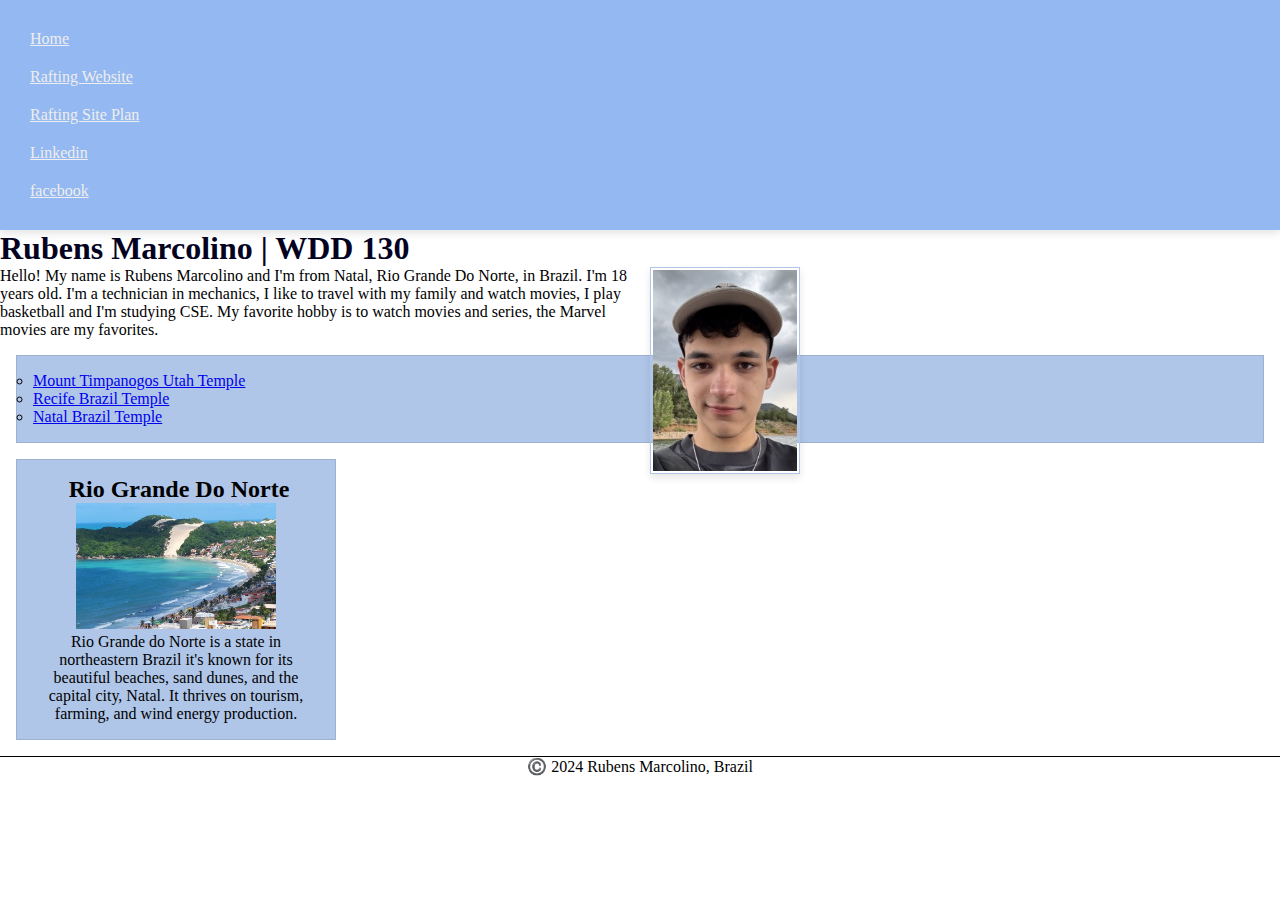
<file: index.html>
<!DOCTYPE html>
<html lang="en-US">
    <head>
        <meta charset="utf-8">
        <meta name="viewport" content="width=device-width, initial-scale=1.0">
        <title>Rubens Marcolino | WDD 130</title>
        <meta name="description" content="Rubens Marcolino | WDD130 - home page">
        <meta name="author" content="Rubens Marcolino">
        <link rel="stylesheet" href="styles/styles.css">
    </head>

    <body>

        <header>
            <nav>
                <ul>
                 <a href="#">Home</a>
                 <a href="wwr/">Rafting Website</a>
                 <a href="wwr/site-plan-rafting.html">Rafting Site Plan</a>
                 <a href="https://www.linkedin.com/in/rubens-marcolino-31339031a/">Linkedin</a>
                 <a href="https://facebook.com">facebook</a>
                </ul>
            </nav>
        </header>

        <main>
            <h1>Rubens Marcolino | WDD 130</h1>
            <img src="images/profile.jpg" alt="Hello, my name is Rubens Marcolino" width="200">

            <p>Hello! My name is Rubens Marcolino and I'm from Natal, Rio Grande Do Norte, in Brazil. I'm 18 years old. I'm a technician in mechanics,
            I like to travel with my family and watch movies, I play basketball and I'm studying CSE. My favorite hobby is to watch
            movies and series, the Marvel movies are my favorites.</p>
        </main>

        <ul>
            <ul class="box">
            <li><a href="https://www.churchofjesuschrist.org/temples/details/mount-timpanogos-utah-temple?lang=eng">Mount Timpanogos Utah Temple</a></li>
            <li><a href="https://www.churchofjesuschrist.org/temples/details/recife-brazil-temple?lang=eng">Recife Brazil Temple</a></li>
            <li><a href="https://www.churchofjesuschrist.org/temples/details/natal-brazil-temple?lang=eng">Natal Brazil Temple</a></li>
            </ul>
        </ul>

        <aside>
            <aside class="box">
            <h2>Rio Grande Do Norte</h2>
            <img src="images/rgn.jpg" alt="Landscape of the capital of Rio Grande Do Norte">
            <p>Rio Grande do Norte is a state in northeastern Brazil it's known for its beautiful beaches, sand dunes, and the capital city, Natal. It thrives on tourism, farming, and wind energy production.</p>
            </aside>
        </aside>

        <footer>
            <p>©️ 2024 Rubens Marcolino, Brazil</p>
        </footer>

    </body>
<!-- last modified in oct 3-->
</html>
</file>
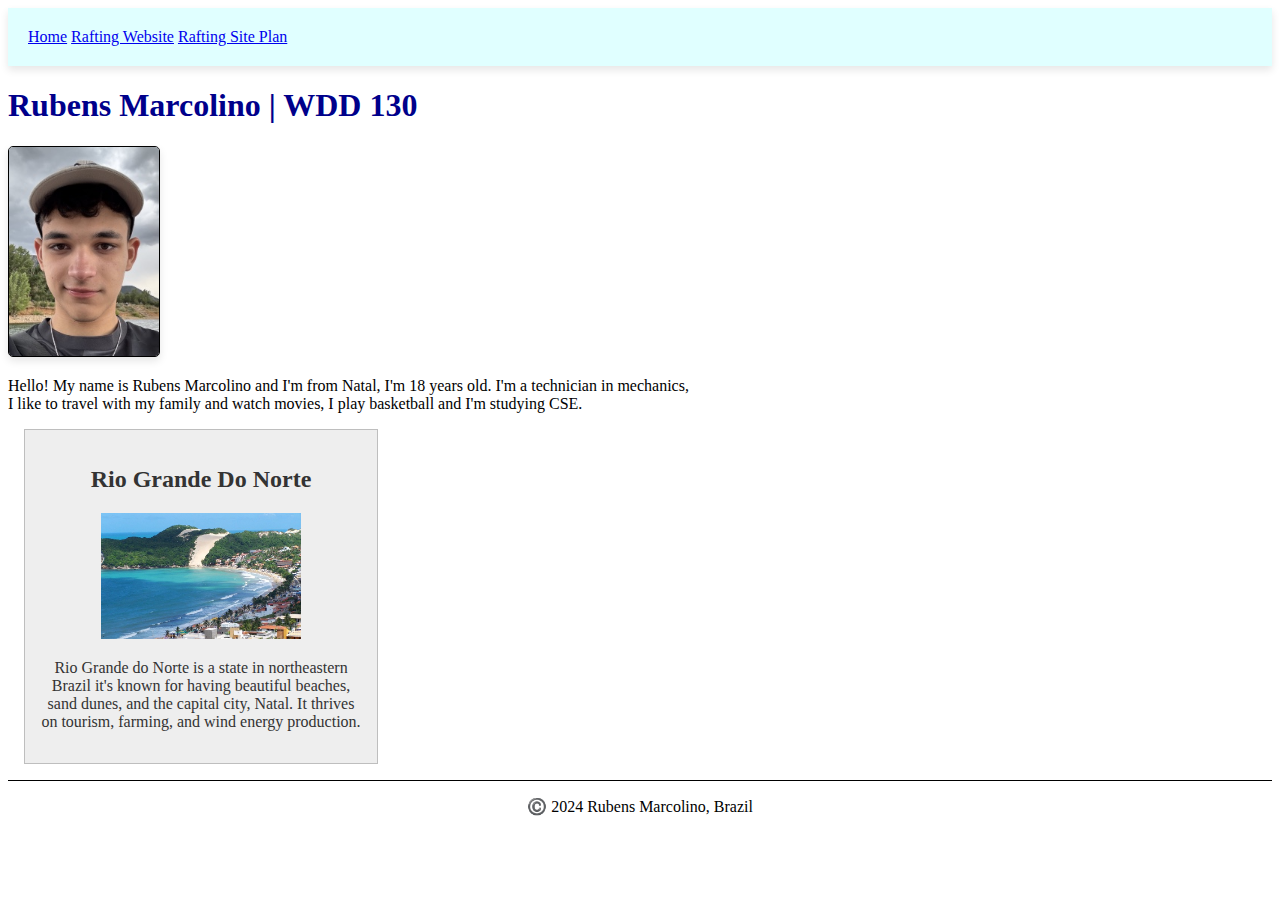
<file: WDD130-WWB-CURRICULUM/index.html>
<!DOCTYPE html>
<html lang="en-US">
    <head>
        <meta charset="utf-8">
        <meta name="viewport" content="width=device-width, initial-scale=1.0">
        <title>Rubens Marcolino | WDD 130</title>
        <meta name="description" content="Rubens Marcolino | WDD130 - home page">
        <meta name="author" content="Rubens Marcolino">
        <link rel="stylesheet" href="styles/styles.css">
    </head>

    <body>

        <header>
            <nav>
                <a href="#">Home</a>
                <a href="wwr/">Rafting Website</a>
                <a href="wwr/site-plan-rafting.html">Rafting Site Plan</a>
            </nav>
        </header>

        <main>
            <h1>Rubens Marcolino | WDD 130</h1>
            <img src="images/profile.jpg" alt="Hello, my name is Rubens Marcolino" width="200">

            <p>Hello! My name is Rubens Marcolino and I'm from Natal, I'm 18 years old. I'm a technician in mechanics,
                <br> I like to travel with my family and watch movies, I play basketball and I'm studying CSE.</p>
        </main>

        <aside>
            <h2>Rio Grande Do Norte</h2>
            <img src="images/rgn.jpg" alt="Landscape of the capital of Rio Grande Do Norte">
            <p>Rio Grande do Norte is a state in northeastern Brazil it's known for having beautiful beaches, sand dunes, and the capital city, Natal. It thrives on tourism, farming, and wind energy production.</p>
        </aside>

        <footer>
            <p>©️ 2024 Rubens Marcolino, Brazil</p>
        </footer>
        
    </body>
</html>
</file>
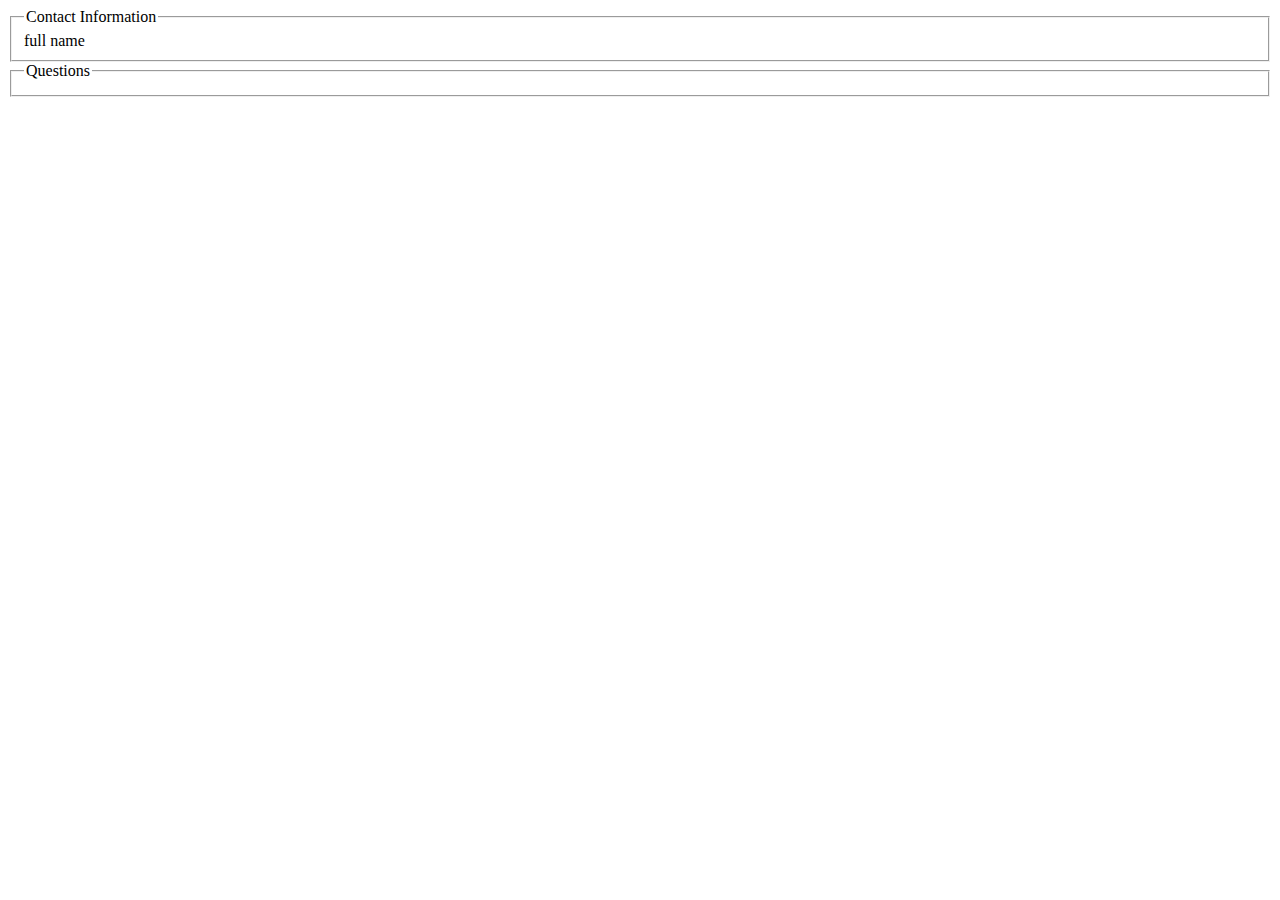
<file: week05/poll-form.html>
<!DOCTYPE html>
<html lang="en">
<head>
    <meta charset="UTF-8">
    <meta name="viewport" content="width=device-width, initial-scale=1.0">
    <title>Document</title>
    <link rel="style" href="styles/poll-form.css">
</head>
<body>
    <main>
        <form>
            <fieldset>
                <legend>Contact Information</legend>
                <label for="Full Name">full name</label>
            </fieldset>
            <fieldset>
                <legend>Questions</legend>
            </fieldset>
        </form>
    </main>
    
</body>
</html>
</file>
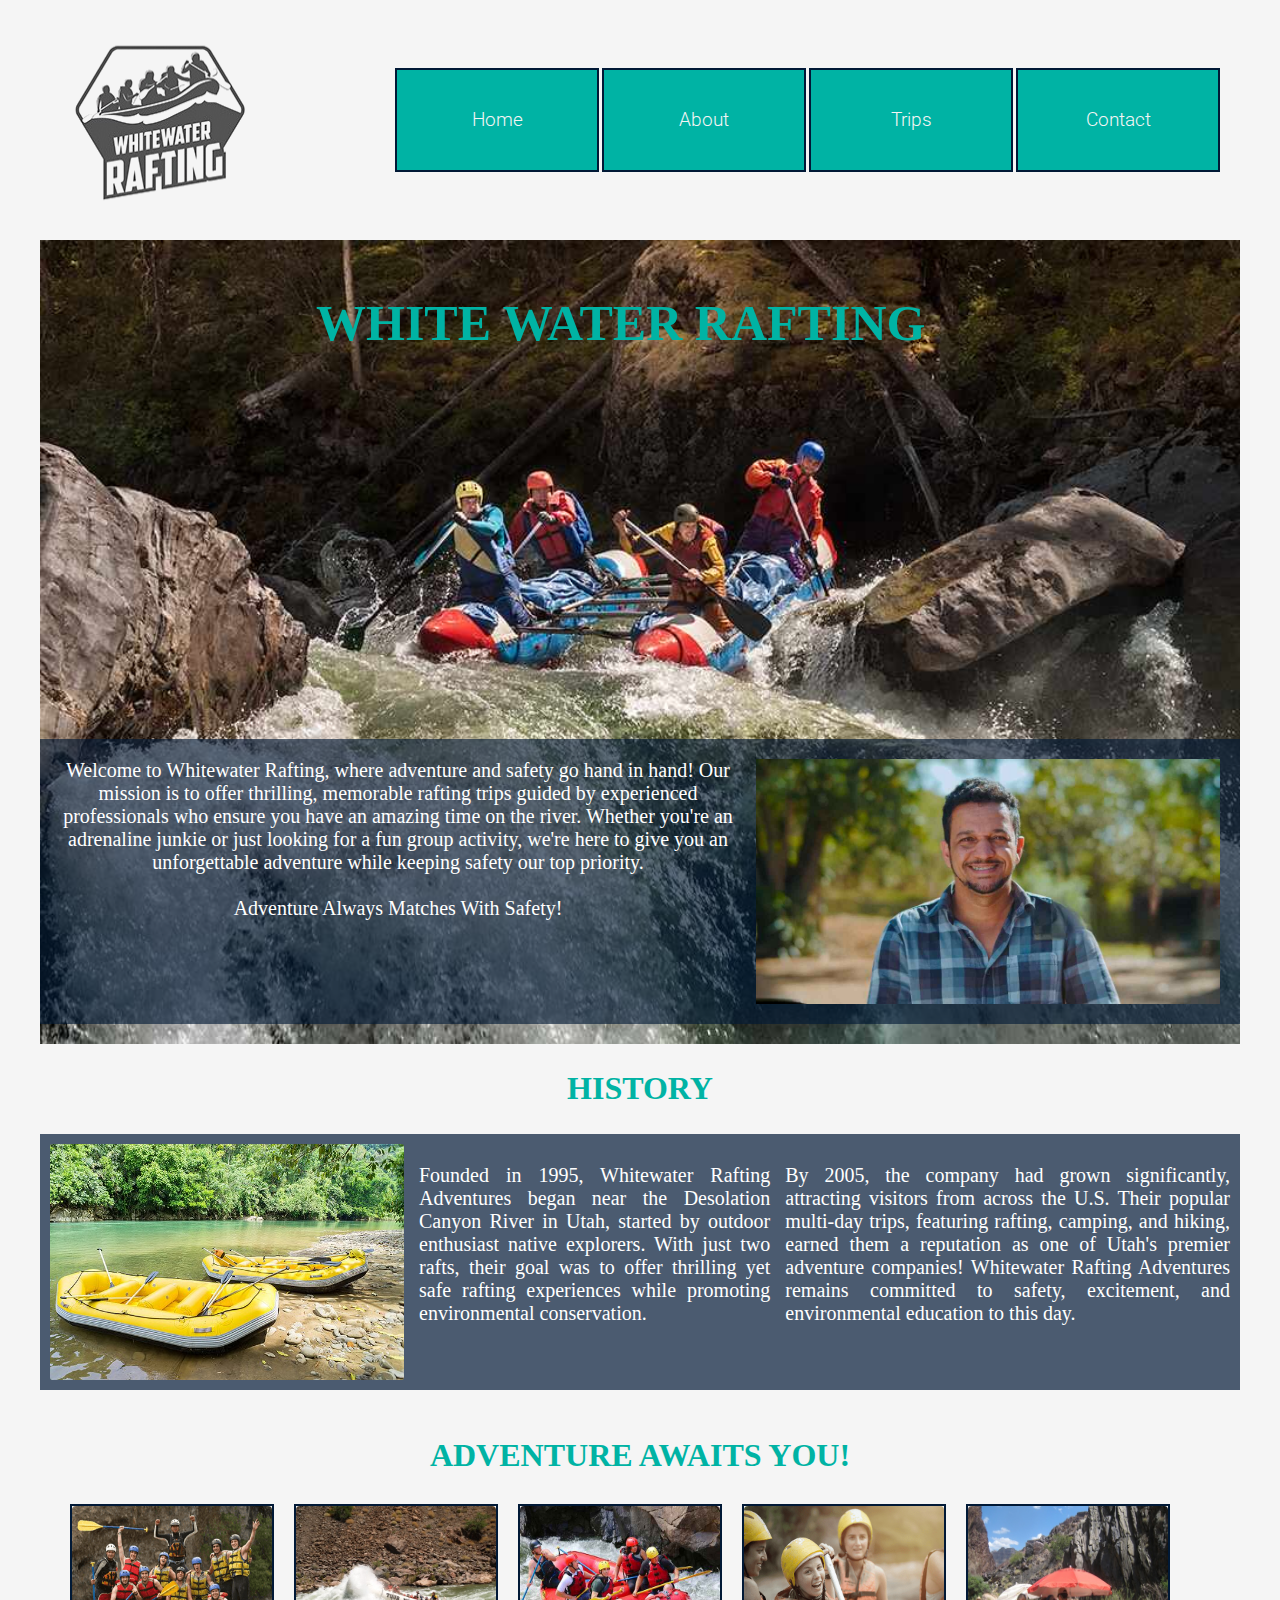
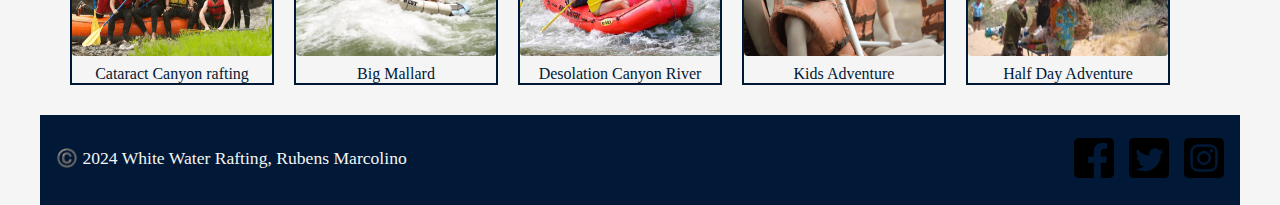
<file: wwr/about.html>
<!DOCTYPE html>
<html lang="en-US">
<head>
    <meta charset="UTF-8">
    <meta name="viewport" content="width=device-width, initial-scale=1.0">
    <title>White Water Rafting About Us Page</title>
    <meta name="description" content="Rubens Marcolino | WDD130 - about us page">
    <meta name="author" content="Rubens Marcolino">
    <link rel="preconnect" href="https://fonts.googleapis.com">
    <link rel="preconnect" href="https://fonts.gstatic.com" crossorigin>
    <link href="https://fonts.googleapis.com/css2?family=Oswald:wght@200..700&family=Roboto:wght@300;400;700&display=swap" rel="stylesheet">
    <link rel="stylesheet" href="styles/rafting.css">
</head>
<body>

    <header>

        <img src="images/clear-logo.png" alt="White Water Rafting Logo">

        <nav>
            <a href="index.html">Home</a>
            <a href="about.html">About</a>
            <a href="trips.html">Trips</a>
            <a href="contact.html">Contact</a>
        </nav>
    </header>

    <main>

        <div class="hero">
            <img src="images/hero-background.jpeg" alt="Rafting Adventure">


         <h1> WHITE WATER RAFTING </h1>

         <article>
            <img src="images/happy-man.jpg" alt="Happy client">
                <p>Welcome to Whitewater Rafting, where adventure and safety go hand in hand! Our mission is to offer thrilling, memorable rafting trips guided by experienced professionals who ensure you have 
                an amazing time on the river. Whether you're an adrenaline junkie or just looking for a fun group activity, we're here to give you an unforgettable adventure while keeping safety our top priority.
            <br><br>
              Adventure Always Matches With Safety!</p>
         </article>
        </div>

        <section class="history">
            <h2>HISTORY</h2>

         <div class="history-center">
            <p>Founded in 1995, Whitewater Rafting Adventures began near the Desolation Canyon River in Utah, started by outdoor enthusiast native explorers. With just two rafts, their goal was to offer thrilling
                 yet safe rafting experiences while promoting environmental conservation.</p>
                 <img src="images/history-picture.jpeg" alt="Boats in the river">
                 <p>By 2005, the company had grown significantly, attracting visitors from across the U.S. Their popular multi-day trips, featuring rafting, camping, and hiking,
                 earned them a reputation as one of Utah's premier adventure companies!
                Whitewater Rafting Adventures remains committed to safety, excitement, and environmental education to this day.</p>
         </div>
        </section>

        <section class="adventures">
            <h2>ADVENTURE AWAITS YOU!</h2>

            <div class="adventure-gallery">
                <figure>
                    <img src="images/raft1.png" alt="People">
                    <figcaption>Cataract Canyon rafting</figcaption>
                </figure>

                <figure>
                    <img src="images/raft2.jpg" alt="Boat rafting">
                    <figcaption>Big Mallard</figcaption>
                </figure>

                <figure>
                    <img src="images/raft3.jpg" alt="People rafting">
                    <figcaption>Desolation Canyon River</figcaption>
                </figure>

                <figure>
                    <img src="images/raft4.png" alt="Happy girl">
                    <figcaption>Kids Adventure</figcaption>
                </figure>

                <figure>
                    <img src="images/raft5.jpg" alt="Lunch time">
                    <figcaption>Half Day Adventure</figcaption>
                </figure>
            </div>
         </section>

    </main>

    <footer>

        <p> ©️ 2024 White Water Rafting, Rubens Marcolino</p>

        <nav class="sociallinks">

            <a href="https://facebook.com">
                <img src="images/Rounded_Facebook_svg-128.webp" alt="Facebook">
            </a>
            <a href="https://twitter.com">
                <img src="images/Rounded_Twitter5_svg-128.webp" alt="Twitter">
                </a>
            <a href="https://instagram.com">
                <img src="images/Rounded_Instagram_svg-128.webp" alt="Instagram">
            </a>
        </nav>

    </footer>

</body>
</html>
</file>
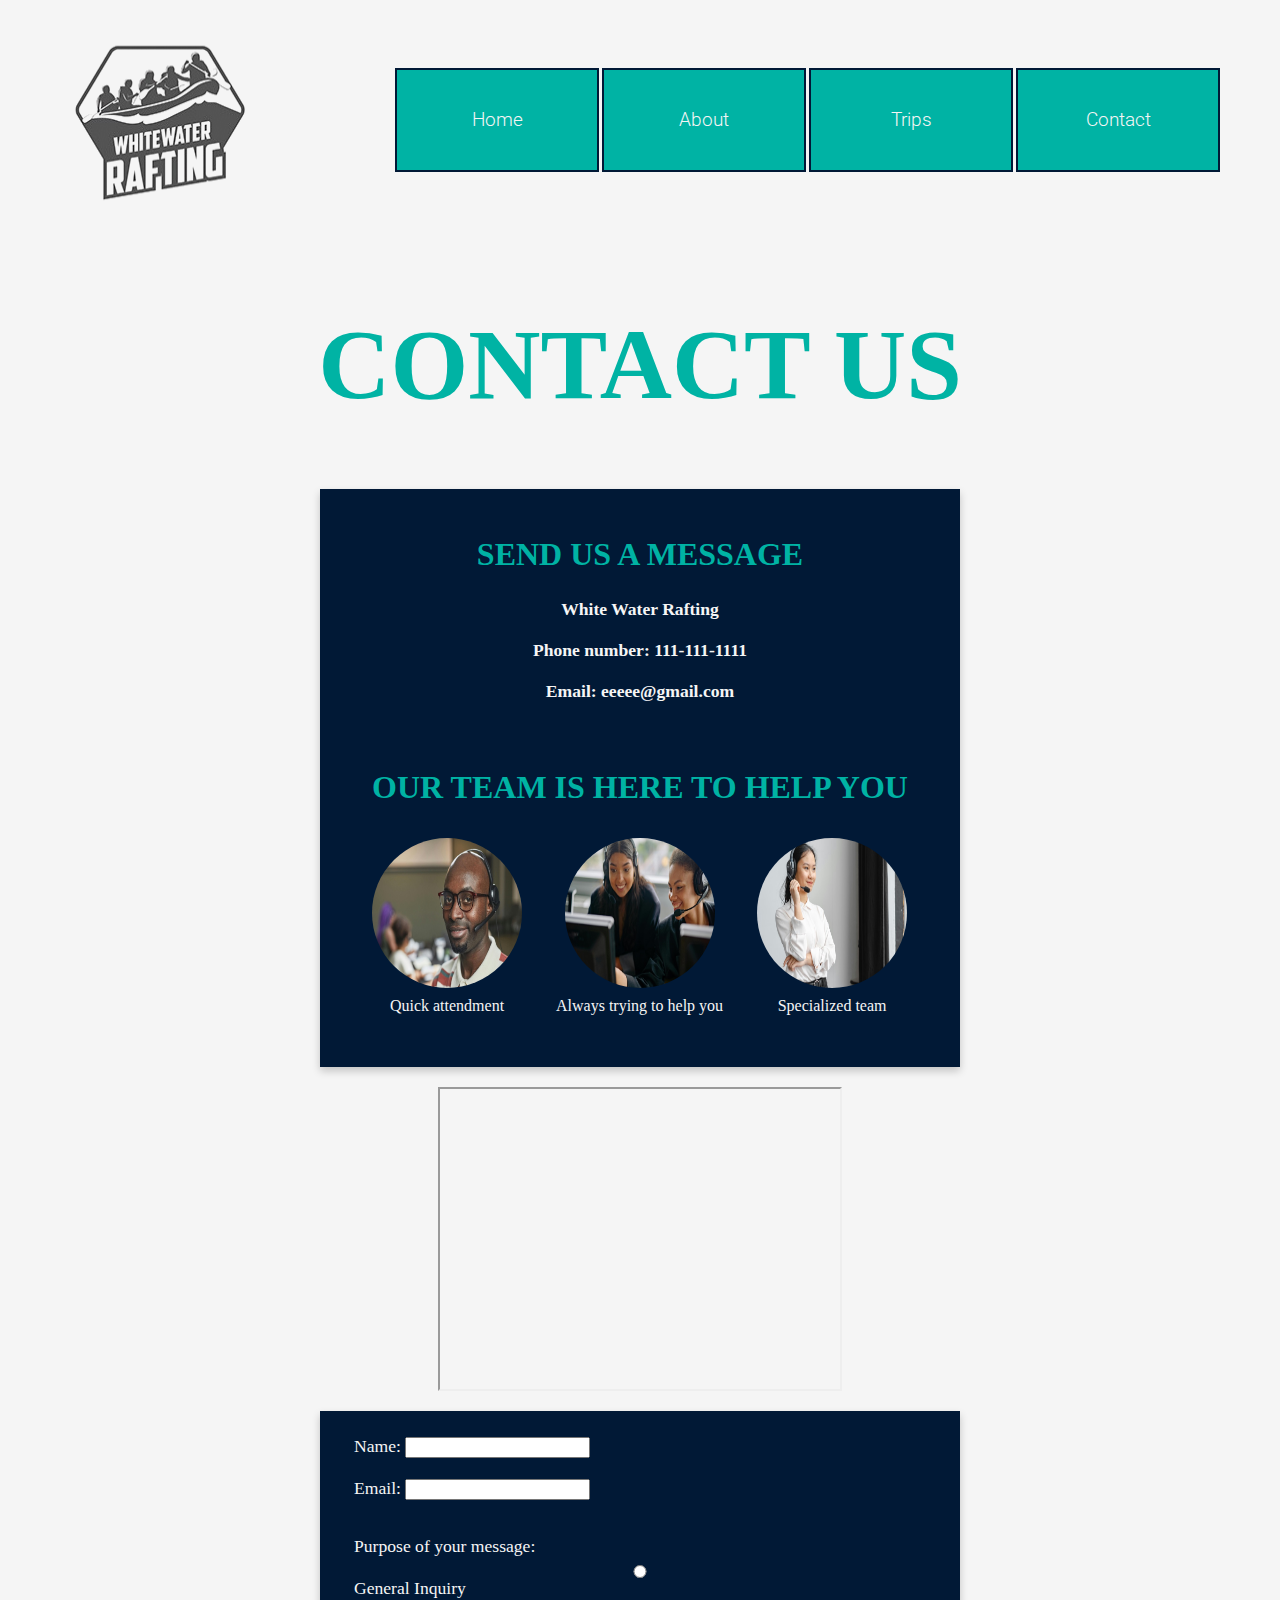
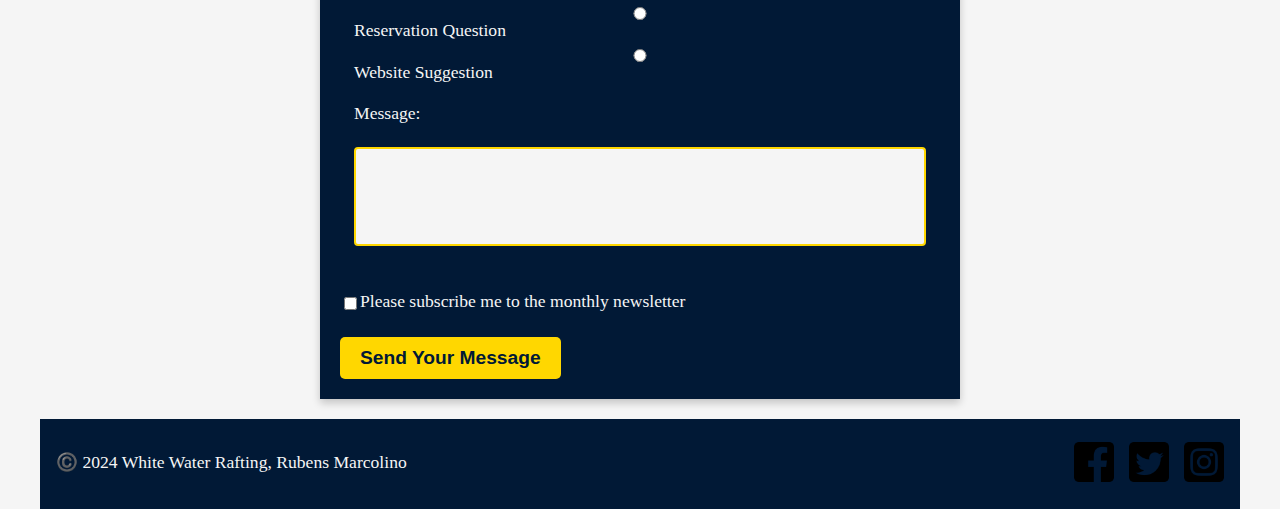
<file: wwr/contact.html>
<!DOCTYPE html>
<html lang="en-US">
<head>
    <meta charset="UTF-8">
    <meta name="viewport" content="width=device-width, initial-scale=1.0">
    <title>White Water Rafting Contact Page</title>
    <meta name="description" content="Rubens Marcolino | WDD130 - contact page">
    <meta name="author" content="Rubens Marcolino">
    <link rel="preconnect" href="https://fonts.googleapis.com">
    <link rel="preconnect" href="https://fonts.gstatic.com" crossorigin>
    <link href="https://fonts.googleapis.com/css2?family=Oswald:wght@200..700&family=Roboto:wght@300;400;700&display=swap" rel="stylesheet">
    <link rel="stylesheet" href="styles/rafting.css">
</head>
<body>

    <header>

        <img src="images/clear-logo.png" alt="White Water Rafting Logo">

        <nav>
            <a href="index.html">Home</a>
            <a href="about.html">About</a>
            <a href="trips.html">Trips</a>
            <a href="contact.html">Contact</a>
        </nav>
    </header>

    <main>
        <section>
        <div class="contact-title">
         <h1> CONTACT US </h1>
        </div>

         <div class="message">
         <h2> SEND US A MESSAGE </h2>
    
         <p>White Water Rafting</p>
         <p>Phone number: 111-111-1111</p>
         <p>Email: eeeee@gmail.com</p>

         <section class="adventures">
            <h2>our team is here to help you</h2>

            <div class="employees-gallery">
                <figure>
                    <img src="images/smiling1.jpeg" alt="Attendant">
                    <figcaption>Quick attendment</figcaption>
                </figure>

                <figure>
                    <img src="images/smiling2.jpeg" alt="Girls in Costumers Service">
                    <figcaption>Always trying to help you</figcaption>
                </figure>

                <figure>
                    <img src="images/smiling3.jpeg" alt="Attendant Smiling">
                    <figcaption>Specialized team</figcaption>
                </figure>
            </div>
         </section>
         </div>
        </section>
        <section>
         <div class="map">
            <iframe src="https://www.google.com/maps/embed?pb=!1m14!1m12!1m3!1d74179.3175494318!2d-110.10175275290106!3d39.06378673239301!2m3!1f0!2f0!3f0!3m2!1i1024!2i768!4f13.1!5e0!3m2!1spt-BR!2sbr!4v1729331327631!5m2!1spt-BR!2sbr" width="400" height="300" allowfullscreen="" loading="lazy" referrerpolicy="no-referrer-when-downgrade"></iframe>
         </div>
        </section>
        <section>
         <div class="form-container">
            <form>
                <fieldset class="contact">
                        <label for="name">Name:</label>
                        <input type="text" id="name" name="name" required><br>
                        <p></p>
 
                        <label for="email">Email:</label>
                        <input type="email" id="email" name="email" required>
                </fieldset>
                <fieldset class="reason">
              <div class="form-group">
                <label>Purpose of your message:</label>
                <input type="radio" id="inquiry" name="purpose" value="General Inquiry">
                <label for="inquiry">General Inquiry</label>
                <input type="radio" id="reservation" name="purpose" value="Reservation Question">
                <label for="reservation">Reservation Question</label>
                <input type="radio" id="website" name="purpose" value="Website Suggestion">
                <label for="website">Website Suggestion</label>
              </div>

              <div class="form-group">
                <label for="message">Message:</label><br>
                <textarea id="message" name="message" rows="5" required></textarea>
              </div>
                </fieldset>

              <div class="submission">
                <input type="checkbox" id="subscribe" name="subscribe">
                <label for="subscribe">Please subscribe me to the monthly newsletter</label>
              </div>
              <button type="submit" class="submit-button">Send Your Message</button>
            </form>
          </div>
        </section>

    </main>

    <footer>

        <p> ©️ 2024 White Water Rafting, Rubens Marcolino</p>

        <nav class="sociallinks">

            <a href="https://facebook.com">
                <img src="images/Rounded_Facebook_svg-128.webp" alt="Facebook">
            </a>
            <a href="https://twitter.com">
                <img src="images/Rounded_Twitter5_svg-128.webp" alt="Twitter">
                </a>
            <a href="https://instagram.com">
                <img src="images/Rounded_Instagram_svg-128.webp" alt="Instagram">
            </a>
        </nav>

    </footer>

</body>
</html>
</file>
<file: styles/styles.css>
* {
    margin: 0;
    padding: 0;
    box-sizing: border-box;
}

header {
    background-color: rgb(148, 184, 241);
    padding: 20px;
    box-shadow: 0 4px 8px rgba(0, 0, 0, 0.1);
}

nav ul {
    list-style-type: none;
    padding: 0;
    margin: 0;
}


nav a {
    display: block;
    padding: 10px;
    color: #eee;
}

header div {
    max-width: 800px;
    margin: 0 auto;
    text-align: center;
    padding: 10px;
    background-color: white;
    box-shadow: 0 4px 8px rgba(0, 0, 0, 0.1);
    border-radius: 8px;
}
main {
    max-width: 800px;
}

h1 {
    color: rgb(3, 3, 31);
}

aside {
    width: 20rem;
    text-align: center;
}


aside img {
    width: 200px;
    height: auto;
}
aside h2 {
    position: relative;
    top: 10;
    left: 3px;
}

main img {
    width: 150px;
    height: auto;
    border: 1px solid rgb(176, 198, 232);
    padding: 2px;
    box-shadow: 0 4px 8px rgba(0, 0, 0, 0.1);
    float: right;
}

p { padding: 0;}

footer {
    margin-top: 15px;
    border-top: 1px solid black;
    text-align: center;
}

/* Class Selectors */

.box {
    margin: 1rem;
    border: 1px solid rgba(0, 0, 0, 0.1);
    padding: 1rem;
    background-color: rgb(176, 198, 232);
    color: #000;
}
</file>
<file: WDD130-WWB-CURRICULUM/styles/styles.css>
header {
    background-color: lightcyan;
    padding: 20px;
    box-shadow: 0 4px 8px rgba(0, 0, 0, 0.1);
}

header div {
    max-width: 800px;
    margin: 0 auto;
    text-align: center;
    padding: 10px;
    background-color: white;
    box-shadow: 0 4px 8px rgba(0, 0, 0, 0.1);
    border-radius: 8px;
}
main {
    max-width: 800px;
}

h1 {
    color: darkblue;
}

aside {
    width: 20rem;
    margin: 1rem;
    border: 1px solid rgba(0, 0, 0, 0.2);
    padding: 1rem;
    background-color: #eee;
    color: #333;
    text-align: center;
}

aside img {
    width: 200px;
    height: auto;
}

main img {
    width: 150px;
    height: auto;
    border: 1px solid black;
    box-shadow: 0 4px 8px rgba(0, 0, 0, 0.1);
    border-radius: 5px;
}

p { padding: 0;}
footer {
    margin-top: 15px;
    border-top: 1px solid black;
    text-align: center;
}
</file>
<file: wwr/styles/rafting.css>
:root {
    --primary-color: #011936;
    --secondary-color: #FFD700;
    --accent1-color: #00B3A4;
    --accent2-color: #F5F5F5;

    --heading-font: 'Oswald', 500, 700;
    --text-font: 'Roboto', 300, 400, 600;
}

header {
    display: grid;
    grid-template-columns: 1fr 2fr;
    align-items: center;
    border-width: 30px;
    padding: 20px;
}

header img {
    align-items: flex-start;
    width: 200px;
    height: 200px;
}

header nav {
    display: flex;
    align-items: flex-end;
    justify-content: space-around;
    gap: 2px;
}

header nav a {
    display: inline-block;
    width: 200px;
    height: 100px;
    line-height: 100px;
    text-align: center;
    background-color: var(--accent1-color);
    color: var(--accent2-color);
    font-family: 'Roboto';
    font-weight: 300;
    font-size: 1.2em;
    border: 2px solid var(--primary-color);
    position: relative;
    margin-left: 1px;
}

body {
    font-family: var(--text-font);
    margin: 0;
    padding: 0;
    max-width: 1200px;
    margin-left: auto;
    margin-right: auto;
    background-color: var(--accent2-color);
    color: var(--primary-color);
}

h2, h3, h4, h5, h6 {
    font-family: var(--heading-font);
    font-weight: 500;
    color: var(--secondary-color);
}

p {
    font-family: var(--text-font);
    font-weight: 400;
    color: var(--primary-color);
}

.hero {
    position: relative;
}

.hero img {
    display: block;
    align-content: center;
    width: 100%;
    height: auto;
}

.hero h1 {
    position: absolute;
    font-family: var(--heading-font);
    font-weight: 700;
    font-size: 50px;
    color: var(--accent1-color);
    top: 20px;
    left: 23%;
    border-width: 10px;
    z-index: 2;
}

article {
    position: absolute;
    bottom: 20px;
    background-color: #011936a2;
    padding: 20px;
    z-index: 2;
}

article p {
    margin: 0;
    color: white;
    font-family: var(--text-font);
    font-size: 20px;
}

article img {
    float: right;
    margin-left: 20px;
    max-width: 40%;
    height: auto;
}

section h2 {
    text-align: center;
    font-size: xx-large;
    font-family: var(--heading-font);
    font-weight: 700;
    color: var(--accent1-color);
}

.history p {
    font-size: 20px;
    text-align: justify;
    order: 2;
    color: white;
}

.history img {
    width: 30%;
    height: auto;
    border-radius: 1%;
}

.history-center {
    display: flex;
    align-content: center;
    flex-direction: row;
    justify-content: space-around;
    gap: 15px;
    background-color: #011936b2;
    padding: 10px;
}

.adventures {
    padding: 20px;
}

.adventures h2 {
    text-align: center;
    font-size: xx-large;
    font-family: var(--heading-font);
    font-weight: 700;
    color: var(--accent1-color);
    margin-bottom: 20px;
}

.adventures .adventure-gallery {
    display: grid;
    grid-template-columns: repeat(5, 1fr);
    gap: 0px;
    padding-right: 100%;
}

figure {
    text-align: center;
    border: 2px solid var(--primary-color);
    margin: 10px;
    transition: transform 0.3s ease;
}

.adventures img {
    width: 200px;
    height: 150px;
    border-radius: 4px;
}

figcaption {
    font-size: 1em;
    font-family: var(--text-font);
    font-weight: 300;
    color: var(--primary-color);
    margin-top: 5px;
}

a {
    color: var(--secondary-color);
    text-decoration: none;
}

a:hover {
    text-decoration: underline;
}

.button {
    background-color: var(--accent1-color);
    color: white;
    padding: 10px 20px;
    border: none;
    border-radius: 5px;
    cursor: pointer;
}

.button:hover {
    background-color: var(--accent2-color);
    color: var(--primary-color);
}

footer img {
    width: 4%;
    height: auto;
}

.social-media a {
    text-decoration: none;
    color: var(--secondary-color);
}

.social-media a:hover {
    color: var(--accent1-color);
}

footer {
    display: flex;
    justify-content: space-between;
    align-items: center;
    padding: 30px;
    background-color: var(--accent1-color);
    color: var(--accent2-color);
}

footer p {
    font-family: var(--text-font);
    font-weight: 300;
    color: var(--accent2-color);
}

footer nav.sociallinks {
    display: flex;
    justify-content: flex-end;
    gap: 15px;
}

footer img {
    width: 40px;
    height: auto;
    transition: transform 0.3s ease;
}

footer img:hover {
    transform: scale(1.1);
}

p {
    font-family: var(--text-font);
    font-size: 1.1em;
    text-align: center;
    margin-bottom: 20px;
    color: var(--primary-color);
}
.employees-gallery {
    display: flex;
    align-content: center;
    flex-direction: row;
    gap: 10px;
}

.employees-gallery img {
    width: 150px;
    height: 150px;
    border-radius: 100%;
}

.map {
    display: flex;
    justify-content: center;
    margin-bottom: 20px;
}

.employees-gallery figcaption {
    color: #F5F5F5;
}

.contact-title {
    text-align: center;
    font-family: var(--heading-font);
    font-weight: 700;
    font-size: 50px;
    color: var(--accent1-color);
}

.message {
    max-width: 600px;
    margin: 0 auto;
    padding: 20px;
    margin-bottom: 20px;
    background-color: var(--primary-color);
    box-shadow: 0 4px 8px rgba(0, 0, 0, 0.2);
}

.message p {
    font-family: var(--text-font);
    font-weight: 600;
    color: #F5F5F5;
}

.form-container {
    max-width: 600px;
    margin: 0 auto;
    padding: 20px;
    margin-bottom: 20px;
    background-color: var(--primary-color);
    box-shadow: 0 4px 8px rgba(0, 0, 0, 0.2);
}

fieldset {
    border: none;
    margin-bottom: 20px;
}

.form-group {
    display: flex;
    flex-direction: column;
    margin-bottom: 15px;
}

label {
    font-size: 1.1em;
    color: var(--accent2-color);
    margin-bottom: 5px;
}


textarea {
    padding: 10px;
    font-size: 1em;
    border: 2px solid var(--secondary-color);
    border-radius: 4px;
    background-color: var(--accent2-color);
}


textarea {
    padding: 10px;
    font-size: 1em;
    border: 2px solid var(--secondary-color);
    border-radius: 4px;
    background-color: var(--accent2-color);
}

textarea {
    resize: none;
}

input[type="radio"] {
    margin-right: 5px;
}

.submission {
    display: flex;
    align-items: center;
    margin-bottom: 20px;
    color: var(--accent2-color);
}

.submit-button {
    background-color: var(--secondary-color);
    color: var(--primary-color);
    font-size: 1.2em;
    font-weight: 700;
    padding: 10px 20px;
    border: none;
    border-radius: 5px;
    cursor: pointer;
    transition: background-color 0.3s ease;
}

.submit-button:hover {
    background-color: var(--highlight-color);
    color: var(--primary-color);
}

.hero2 {
    position: relative;
    text-align: center;
}

.hero2 img {
    width: 100%;
    height: auto;
}

.hero2 .hero-text {
    position: absolute;
    top: 50%;
    left: 50%;
    transform: translate(-50%, -50%);
    z-index: 1;
    color: var(--accent2-color);
    background-color: rgba(1, 25, 54, 0.5);
    padding: 20px;
    border-radius: 5px;
}

.hero2 h1 {
    font-family: var(--heading-font);
    font-weight: 700;
    font-size: 50px;
    color: var(--accent1-color);
    text-transform: uppercase;
    margin: 0;
}

.hero2 p {
    font-family: var(--text-font);
    font-weight: 400;
    font-size: 1.2em;
    color: var(--accent2-color);
    margin-top: 10px;
}

.cta {
    text-align: center;
    padding: 2rem;
    background-image: url("images/adventure-bg.jpg"); /* Background image */
    background-size: cover;
    background-position: center;
    background-blend-mode: overlay;
    background-color: rgba(0, 19, 54, 0.8); /* Dark overlay */
    color: #FFD700;
    border-radius: 10px;
}

.cta h2 {
    color: #FFD700;
    font-size: 2rem;
    margin-bottom: 15px;
}

.cta-icon {
    width: 50px;
    height: auto;
    margin-bottom: 10px;
    animation: bounce 2s infinite;
    position: fixed;
}

.btn {
    background-color: #011936;
    color: #FCF1EE;
    padding: 0.5rem 1rem;
    text-decoration: none;
    border-radius: 5px;
}


.newsletter {
    display: flex;
    flex-direction: column;
    align-items: center;
    padding: 2rem;
    background-color: #465362;
    color: #FCF1EE;
    border-radius: 10px;
    margin-top: 20px;
}

.newsletter h2 {
    font-size: 2rem;
    margin-bottom: 15px;
}

.newsletter-icon {
    width: 50px;
    height: auto;
    margin-bottom: 10px;
    animation: pulse 2s infinite;
}

@keyframes pulse {
    0%, 100% {
        transform: scale(1);
    }
    50% {
        transform: scale(1.1);
    }
}

.grid-container {
    display: grid;
    grid-template-columns: repeat(3, 1fr);
    gap: 1rem;
    padding: 2rem;
}

.grid-item img{
    width: 150px;
    height: auto;
}

.grid-item {
    background-color: #FCF1EE;
    padding: 1rem;
    text-align: center;
}

footer {
    background-color: #011936;
    color: #FCF1EE;
    padding: 1rem;
    text-align: center;
}

h1, h2, h3 {
    text-transform: uppercase;
}

.trips-container {
    padding: 40px;
    background-color: var(--accent2-color);
    border-radius: 10px;
    box-shadow: 0 4px 20px rgba(0, 0, 0, 0.15);
}

.trips-header {
    text-align: center;
    font-family: var(--heading-font);
    font-size: 48px;
    font-weight: 700;
    color: var(--secondary-color);
    margin-bottom: 30px;
    text-transform: uppercase;
    letter-spacing: 2px;
}

.cta {
    text-align: center;
    margin-bottom: 30px;
}

.cta h2 {
    font-family: var(--heading-font);
    font-size: 32px;
    color: var(--primary-color);
}

.cta p {
    font-family: var(--text-font);
    font-size: 18px;
    color: var(--primary-color);
}

.cta-button {
    display: inline-block;
    padding: 15px 30px;
    font-size: 18px;
    color: var(--accent2-color);
    background-color: var(--secondary-color);
    border: none;
    border-radius: 5px;
    cursor: pointer;
    text-align: center;
    transition: background-color 0.3s ease, transform 0.3s ease;
}

.cta-button:hover {
    background-color: var(--highlight-color);
    transform: translateY(-2px);
}

.trip-card {
    border: 2px solid var(--primary-color);
    border-radius: 15px;
    padding: 20px;
    margin: 20px 0;
    background-color: var(--accent1-color);
    transition: transform 0.3s ease, box-shadow 0.3s ease;
    position: relative;
    overflow: hidden;
}

.trip-card:hover {
    transform: translateY(-5px);
    box-shadow: 0 8px 30px rgba(0, 0, 0, 0.25);
}

.trip-card img {
    width: 100%;
    height: 200px;
    object-fit: cover;
    border-radius: 15px 15px 0 0;
    transition: transform 0.3s ease;
}

.trip-card img:hover {
    transform: scale(1.1);
}

.trip-title {
    font-family: var(--heading-font);
    font-size: 28px;
    color: var(--secondary-color);
    margin: 15px 0 10px;
    text-align: center;
    text-shadow: 1px 1px 2px rgba(0, 0, 0, 0.3);
}

.trip-description {
    font-family: var(--text-font);
    font-size: 16px;
    color: var(--primary-color);
    margin: 10px 0;
    text-align: justify;
}

.trip-details {
    font-family: var(--text-font);
    font-size: 14px;
    color: var(--accent1-color);
    text-align: center;
    margin-top: 10px;
}

.trip-card::before {
    content: '';
    position: absolute;
    top: 0;
    left: 0;
    right: 0;
    bottom: 0;
    background-color: rgba(255, 255, 255, 0.1);
    opacity: 0;
    transition: opacity 0.3s ease;
}

.trip-card:hover::before {
    opacity: 1;
}

table {
    width: 100%;
    border-collapse: collapse;
    margin-top: 40px;
    text-align: left;
}

table th, table td {
    padding: 15px;
    border: 1px solid var(--primary-color);
}

table th {
    background-color: var(--accent1-color);
    color: var(--secondary-color);
    font-family: var(--heading-font);
}

table td {
    background-color: var(--accent2-color);
    color: var(--primary-color);
}
</file>
